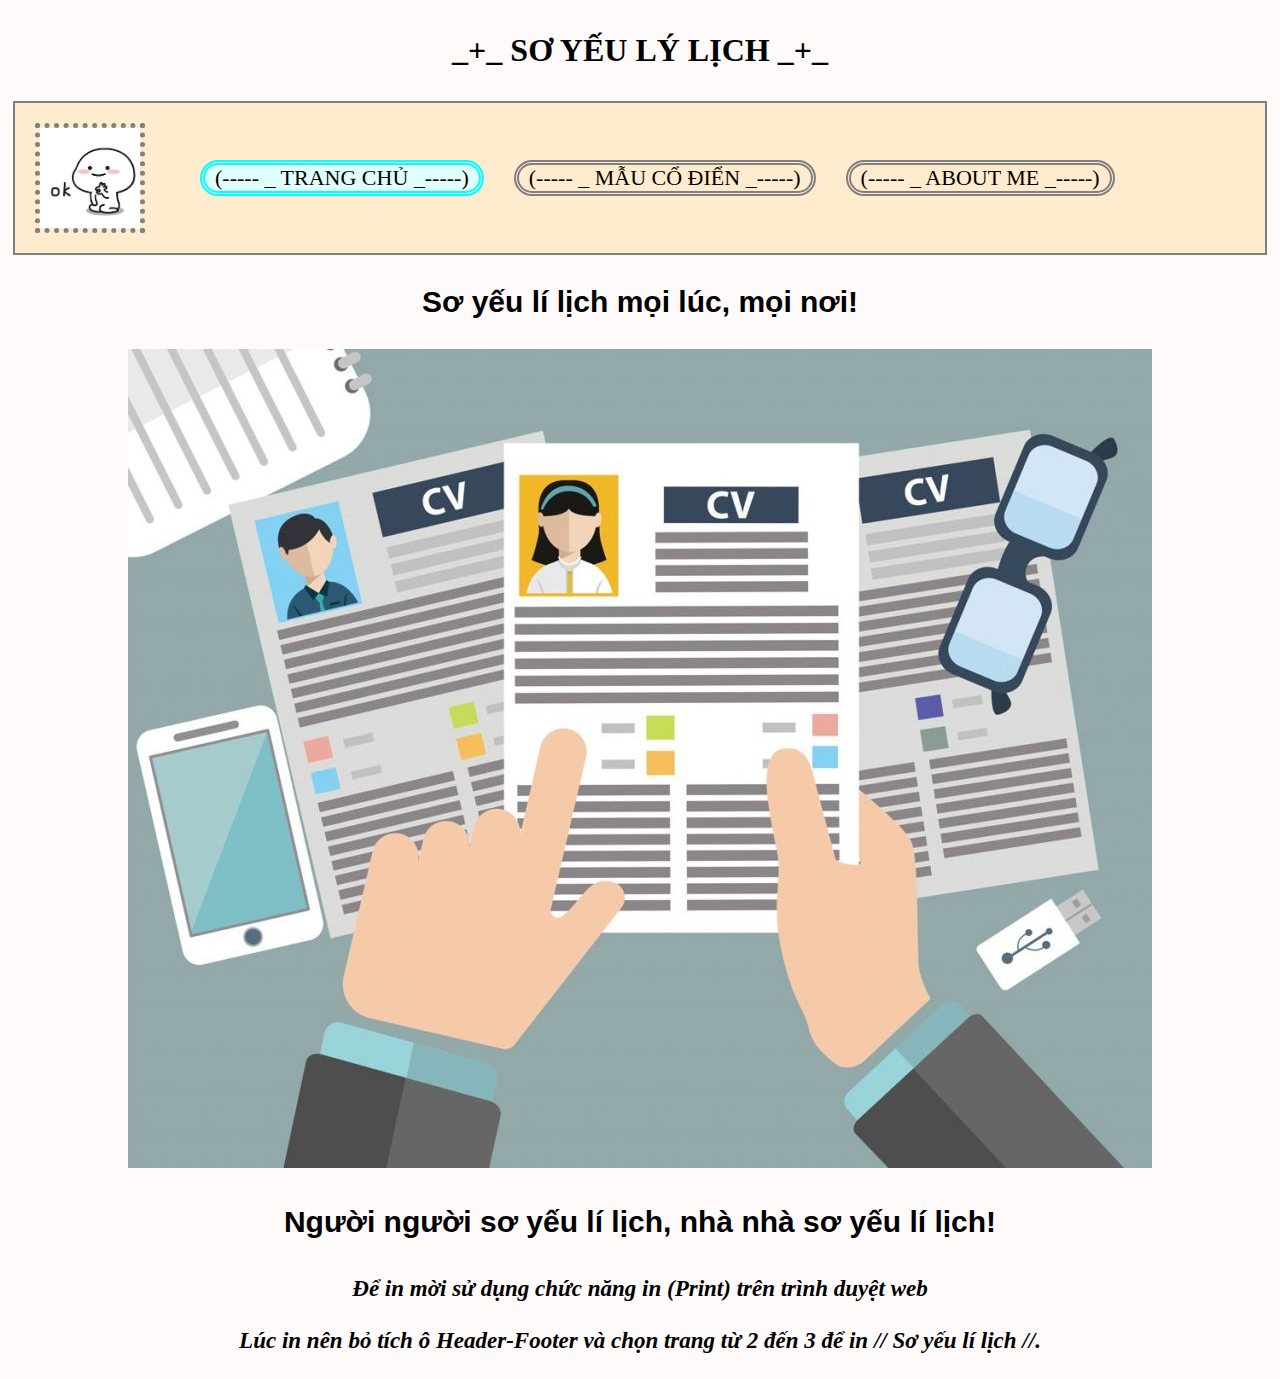
<file: index.html>
<!DOCTYPE html>
<html>
    <head>
        <title>_+_ SƠ YẾU LÝ LỊCH _+_</title>
        <h1>
            <p>_+_ SƠ YẾU LÝ LỊCH _+_</p>
        </h1>
        <link rel="stylesheet" href="mystyle.css">
        <meta name="viewport" content="width=device-width, initial-scale=1.0">
    </head>
    <body>
        <header>
            <div class="menu">
              <a class="logo"><img src="items/logo.jpg"></a>
                <ul class="menu_bar">
                  <li class="menu_main_item"><a href="#">(----- _ TRANG CHỦ _-----)</a></li>
                  <li class="menu_item"><a href="old_form.html">(----- _ MẪU CỔ ĐIỂN _-----)</a></li>
                  <li class="menu_item"><a href="about_me.html">(----- _ ABOUT ME _-----)</a></li>
                  </li>
                </ul>
            </div>
          </header>
        <h2>
            <p>Sơ yếu lí lịch mọi lúc, mọi nơi!</p>
            <a class="img1"><img src="items/img1.jpg" alt="ảnh thôi mà"></a>
            <p>Người người sơ yếu lí lịch, nhà nhà sơ yếu lí lịch!</p>
            <p class="text5"><br><br>
                Để in mời sử dụng chức năng in (Print) trên trình duyệt web<br><br>
                Lúc in nên bỏ tích ô Header-Footer và chọn trang từ 2 đến 3 để in // Sơ yếu lí lịch //.
            </p>
        </h2>  
    </body>


</html>
</file>
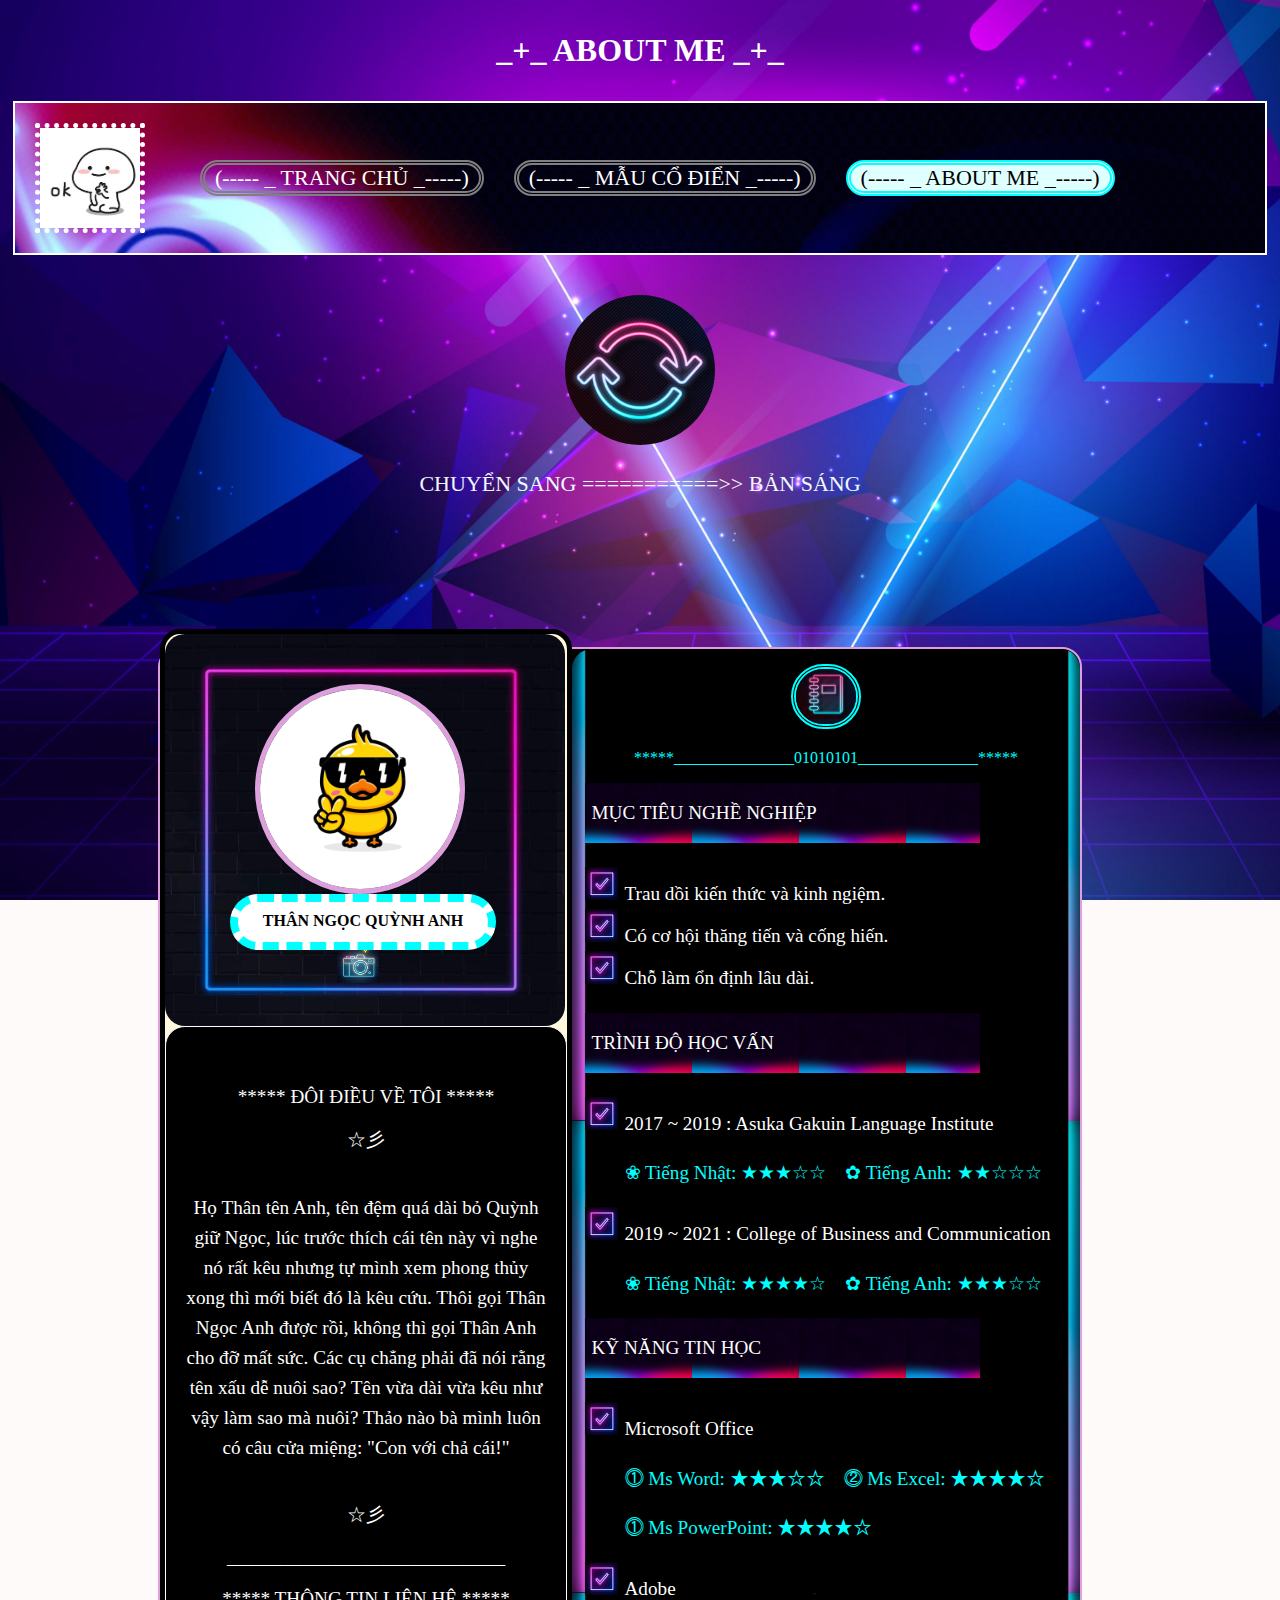
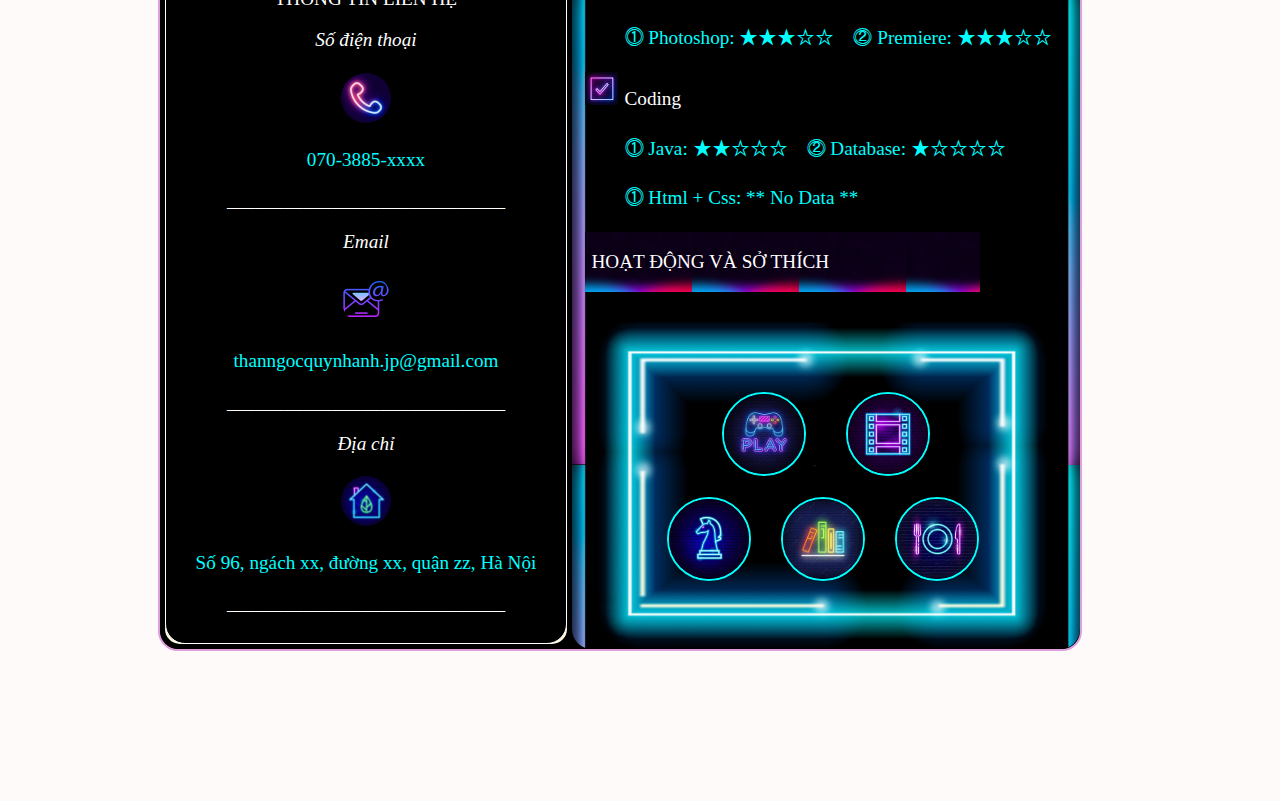
<file: about_me.html>
<!DOCTYPE html>
<meta charset="UTF-8">
<html>

<head>
    <title>+_ ABOUT ME _+_</title>
    <h1>
        <p style="color: white;">_+_ ABOUT ME _+_</p>
    </h1>
    <link rel="stylesheet" href="mystyle.css">
    <meta name="viewport" content="width=device-width, initial-scale=1.0">
</head>

<body style="background-image:url(items/relax2.jpg); background-size:cover; background-attachment: fixed;">
    <header style="background-image:url(items/menu2.jpg); background-size:cover; border: 2px solid white;">
        <div class="menu">
            <a style="border: 5px dotted white;" class="logo"><img src="items/logo.jpg"></a>
            <ul class="menu_bar">
                <li class="menu_item"><a style="color: white;" href="index.html">(----- _ TRANG CHỦ _-----)</a></li>
                <li class="menu_item"><a style="color: white;" href="old_form.html">(----- _ MẪU CỔ ĐIỂN _-----)</a></li>
                <li class="menu_main_item"><a href="#">(----- _ ABOUT ME _-----)</a></li>
                </li>
            </ul>
        </div>
    </header>
    <a style="text-align:center; display:block;" href="about_me_reverse.html">
        <img class="reverse" src="items/reverse.jpg" width="150px" height="px" alt="">
        <p style="margin-top: -10px; margin-bottom: 50px; color:aliceblue">CHUYỂN SANG ===========>> BẢN SÁNG</p>
    </a>
    <div class="all-form">
        <div class="c1">
            <div class="avatar-name">
                <img class="avatar" src="items/avatar2.jpg" alt="">
                <div class="name">
                    <p style="margin: 10px 10px 0px 10px; text-align: center; font-weight: bolder; font-size: medium;">
                        THÂN NGỌC QUỲNH ANH
                    </p>
                </div>
            </div>
            <div class="contact">
                <p>***** ĐÔI ĐIỀU VỀ TÔI *****</p>
                <p>☆彡</p>
                <p style="line-height: 30px; padding: 20px;">Họ Thân tên Anh, tên đệm quá dài bỏ Quỳnh giữ Ngọc, lúc
                    trước thích cái tên này vì nghe nó rất kêu nhưng tự mình xem phong thủy xong thì mới biết đó là kêu
                    cứu. Thôi gọi Thân Ngọc Anh được rồi, không thì gọi Thân Anh cho đỡ mất sức. Các cụ chẳng phải đã
                    nói rằng tên xấu dễ nuôi sao? Tên vừa dài vừa kêu như vậy làm sao mà nuôi? Thảo nào bà mình luôn có
                    câu cửa miệng: "Con với chả cái!"</p>
                <p>☆彡</p>
                <p>_____________________________</p>
                <p>***** THÔNG TIN LIÊN HỆ *****</p>
                <p style="font-style:italic;">Số điện thoại</p>
                <div><img style="border: 2px solid black; border-radius: 300px; text-align: center;"
                        src="items/phone2.jpg" width="50px" height="50px" alt="">
                    <p style="color: aqua;">070-3885-xxxx</p>
                    <p>_____________________________</p>
                </div>
                <p style="font-style:italic;">Email</p>
                <div><img style="border: 2px solid black; border-radius: 300px; text-align: center;"
                        src="items/email2.png" width="50px" height="50px" alt="">
                    <p style="color: aqua;">thanngocquynhanh.jp@gmail.com</p>
                    <p>_____________________________</p>
                </div>
                <p style="font-style:italic;">Địa chỉ</p>
                <div><img style="border: 2px solid black; border-radius: 300px; text-align: center;"
                        src="items/home2.jpg" width="50px" height="50px" alt="">
                    <p style="color: aqua;">Số 96, ngách xx, đường xx, quận zz, Hà Nội</p>
                    <p>_____________________________</p>
                </div>
            </div>
        </div>
        <div class="c2">
            <div style="text-align: center;"><img
                    style="border: 5px double aqua; border-radius: 300px; margin-top: 15px;" src="items/infor-avar2.jpg"
                    width="60px" height="60px" alt="">
                <p style="color:cyan;">*****_______________01010101_______________*****</p>
            </div>
            <div class="infor-text">
                <p>MỤC TIÊU NGHỀ NGHIỆP</p>
            </div>
            <div>
                <ul class="check">
                    <li>Trau dồi kiến thức và kinh ngiệm.</li>
                    <li>Có cơ hội thăng tiến và cống hiến.</li>
                    <li>Chỗ làm ổn định lâu dài.</li>
                </ul>
            </div>
            <div class="infor-text">
                <p>TRÌNH ĐỘ HỌC VẤN</p>
            </div>
            <div>
                <ul class="check">
                    <li>
                        2017 ~ 2019 : Asuka Gakuin Language Institute<br>
                        <p style="color: aqua;">❀ Tiếng Nhật: ★★★☆☆　✿ Tiếng Anh: ★★☆☆☆<br></p>
                    </li>
                    <li>
                        2019 ~ 2021 : College of Business and Communication<br>
                        <p style="color: aqua;">❀ Tiếng Nhật: ★★★★☆　✿ Tiếng Anh: ★★★☆☆<br></p>
                    </li>
                </ul>
            </div>
            <div class="infor-text">
                <p>KỸ NĂNG TIN HỌC</p>
            </div>
            <div>
                <ul class="check">
                    <li>Microsoft Office
                        <br>
                        <p style="color: aqua;">⓵ Ms Word: ★★★☆☆　⓶ Ms Excel: ★★★★☆<br></p>
                    </li>
                    <p style="color: aqua;">⓵ Ms PowerPoint: ★★★★☆</p>
                    </li>
                    <li>Adobe
                        <br>
                        <p style="color: aqua;">⓵ Photoshop: ★★★☆☆　⓶ Premiere: ★★★☆☆<br></p>
                    </li>
                    <li>Coding
                        <br>
                        <p style="color: aqua;">⓵ Java: ★★☆☆☆　⓶ Database: ★☆☆☆☆<br></p>
                        <p style="color: aqua;">⓵ Html + Css: ** No Data **</p>
                    </li>
                </ul>
            </div>
            <div class="infor-text">
                <p>HOẠT ĐỘNG VÀ SỞ THÍCH</p>
            </div>
            <div class="character">
                <div class="char">
                    <div><img
                            style="margin-left: 150px; margin-top: 100px; border: 2px solid aqua;border-radius: 300px;"
                            src="items/game2.jpg" width="80px" height="80px" alt=""></div>
                    <div><img style="margin-left: 40px; margin-top: 100px; border: 2px solid aqua;border-radius: 300px;"
                            src="items/movie2.jpg" width="80px" height="80px" alt=""></div>
                    <div><img style="margin-left: 95px; margin-top: 10px; border: 2px solid aqua;border-radius: 300px;"
                            src="items/chess2.jpg" width="80px" height="80px" alt=""></div>
                    <div><img style="margin-left: 30px; margin-top: 10px; border: 2px solid aqua;border-radius: 300px;"
                            src="items/book2.jpg" width="80px" height="80px" alt=""></div>
                    <div><img style="margin-left: 30px; margin-top: 10px; border: 2px solid aqua;border-radius: 300px;"
                            src="items/eat2.jpg" width="80px" height="80px" alt=""></div>
                </div>
            </div>
        </div>
    </div>
</body>


</html>
</file>
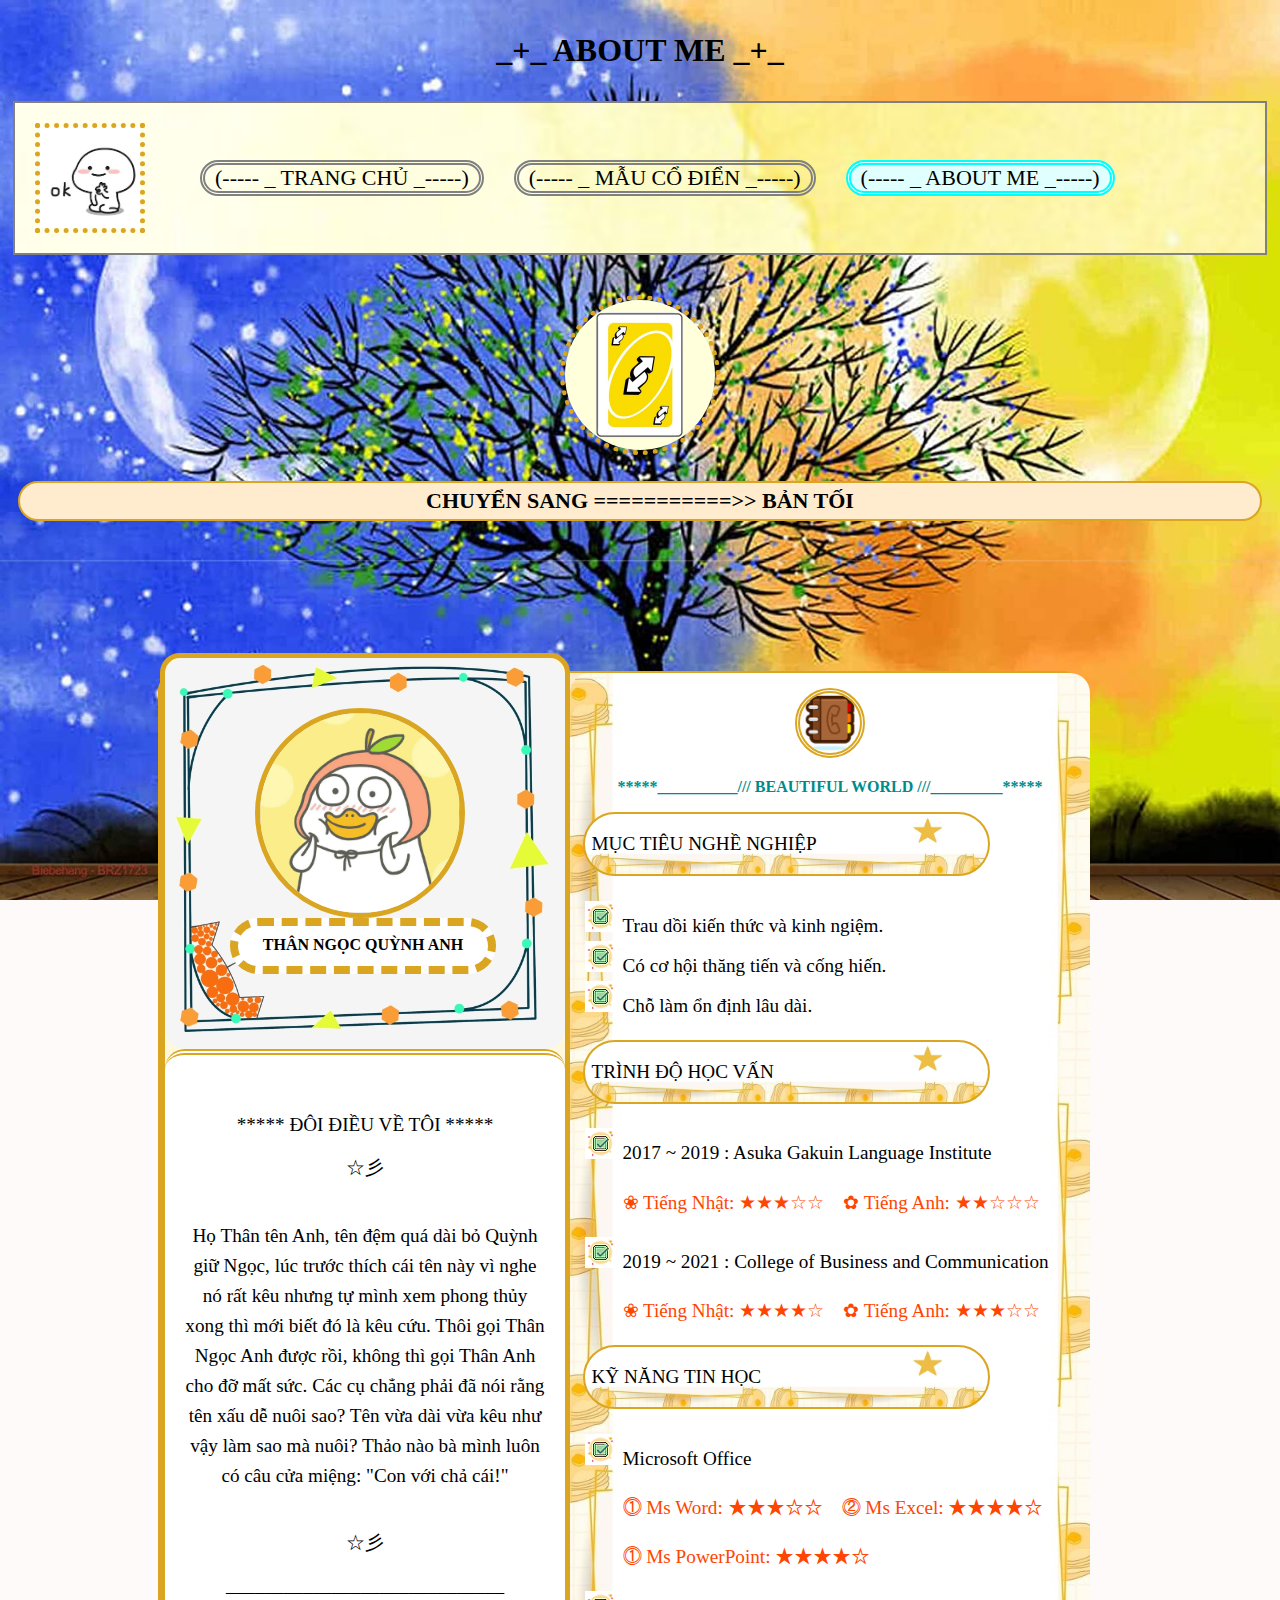
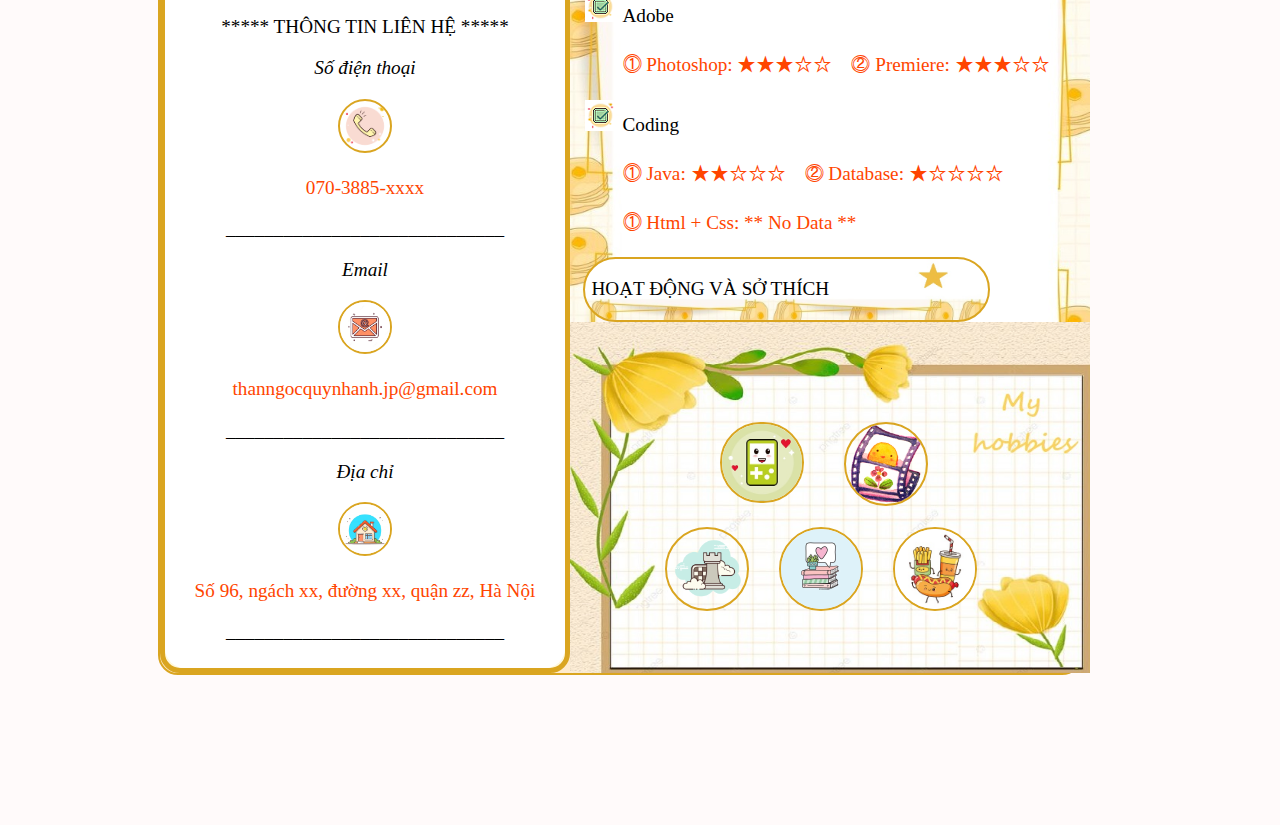
<file: about_me_reverse.html>
<!DOCTYPE html>
<meta charset="UTF-8">
<html>

<head>
    <title>+_ ABOUT ME _+_</title>
    <h1 class="o">
        <p style="color: black;">_+_ ABOUT ME _+_</p>
    </h1>
    <link rel="stylesheet" href="mystyle.css">
    <meta name="viewport" content="width=device-width, initial-scale=1.0">
</head>

<body style="background-image:url(items/relax.jpg); background-size:cover; background-attachment:fixed;">
    <header style="background-image:url(items/menu.jpg); background-size:cover; border: 2px solid gray;">
        <div class="menu">
            <a style="border: 5px dotted goldenrod;" class="logo"><img src="items/logo.jpg"></a>
            <ul class="menu_bar">
                <li class="menu_item2"><a style="color: black;" href="index.html">(----- _ TRANG CHỦ _-----)</a></li>
                <li class="menu_item2"><a style="color: black;" href="old_form.html">(----- _ MẪU CỔ ĐIỂN _-----)</a>
                </li>
                <li class="menu_main_item"><a href="#">(----- _ ABOUT ME _-----)</a></li>
                </li>
            </ul>
        </div>
    </header>
    <a style="text-align:center; display:block;" href="about_me.html">
        <img class="reverse2" src="items/reverse3.jpg" width="150px" height="150px" alt="">
        <p style="margin-top: -10px; margin-bottom: 50px; padding: 5px; border: 2px solid goldenrod; 
        background-color:blanchedalmond; color:black; border-radius: 40px; font-weight: bolder;">
        CHUYỂN SANG ===========>> BẢN TỐI</p>
    </a>
    <div class="all-form2">
        <div class="c1-2">
            <div class="avatar-name2">
                <img class="avatar2" src="items/avatar.jpg" alt="">
                <div class="name2">
                    <p style="margin: 10px 10px 0px 10px; text-align: center; font-weight: bolder; font-size: medium;">
                        THÂN NGỌC QUỲNH ANH
                    </p>
                </div>
            </div>
            <div class="contact2">
                <p>***** ĐÔI ĐIỀU VỀ TÔI *****</p>
                <p>☆彡</p>
                <p style="line-height: 30px; padding: 20px;">Họ Thân tên Anh, tên đệm quá dài bỏ Quỳnh giữ Ngọc, lúc
                    trước thích cái tên này vì nghe nó rất kêu nhưng tự mình xem phong thủy xong thì mới biết đó là kêu
                    cứu. Thôi gọi Thân Ngọc Anh được rồi, không thì gọi Thân Anh cho đỡ mất sức. Các cụ chẳng phải đã
                    nói rằng tên xấu dễ nuôi sao? Tên vừa dài vừa kêu như vậy làm sao mà nuôi? Thảo nào bà mình luôn có
                    câu cửa miệng: "Con với chả cái!"</p>
                <p>☆彡</p>
                <p>_____________________________</p>
                <p>***** THÔNG TIN LIÊN HỆ *****</p>
                <p style="font-style:italic;">Số điện thoại</p>
                <div><img style="border: 2px solid goldenrod; border-radius: 300px; text-align: center;"
                        src="items/phone.png" width="50px" height="50px" alt="">
                    <p style="color: orangered;">070-3885-xxxx</p>
                    <p>_____________________________</p>
                </div>
                <p style="font-style:italic;">Email</p>
                <div><img style="border: 2px solid goldenrod; border-radius: 300px; text-align: center;"
                        src="items/email.jpg" width="50px" height="50px" alt="">
                    <p style="color: orangered;">thanngocquynhanh.jp@gmail.com</p>
                    <p>_____________________________</p>
                </div>
                <p style="font-style:italic;">Địa chỉ</p>
                <div><img style="border: 2px solid goldenrod; border-radius: 300px; text-align: center;"
                        src="items/home.png" width="50px" height="50px" alt="">
                    <p style="color: orangered;">Số 96, ngách xx, đường xx, quận zz, Hà Nội</p>
                    <p>_____________________________</p>
                </div>
            </div>
        </div>
        <div class="c2-2">
            <div style="text-align: center;"><img
                    style="border: 5px double goldenrod; border-radius: 300px; margin-top: 15px;"
                    src="items/infor-avar.jpg" width="60px" height="60px" alt="">
                <p style="color:darkcyan; font-weight: bolder;">*****__________/// BEAUTIFUL WORLD ///_________*****
                </p>
            </div>
            <div class="infor-text2">
                <p>MỤC TIÊU NGHỀ NGHIỆP</p>
            </div>
            <div>
                <ul class="check2">
                    <li>Trau dồi kiến thức và kinh ngiệm.</li>
                    <li>Có cơ hội thăng tiến và cống hiến.</li>
                    <li>Chỗ làm ổn định lâu dài.</li>
                </ul>
            </div>
            <div class="infor-text2">
                <p>TRÌNH ĐỘ HỌC VẤN</p>
            </div>
            <div>
                <ul class="check2">
                    <li>
                        2017 ~ 2019 : Asuka Gakuin Language Institute<br>
                        <p style="color: orangered;">❀ Tiếng Nhật: ★★★☆☆　✿ Tiếng Anh: ★★☆☆☆<br></p>
                    </li>
                    <li>
                        2019 ~ 2021 : College of Business and Communication<br>
                        <p style="color: orangered;">❀ Tiếng Nhật: ★★★★☆　✿ Tiếng Anh: ★★★☆☆<br></p>
                    </li>
                </ul>
            </div>
            <div class="infor-text2">
                <p>KỸ NĂNG TIN HỌC</p>
            </div>
            <div>
                <ul class="check2">
                    <li>Microsoft Office
                        <br>
                        <p style="color: orangered;">⓵ Ms Word: ★★★☆☆　⓶ Ms Excel: ★★★★☆<br></p>
                    </li>
                    <p style="color: orangered;">⓵ Ms PowerPoint: ★★★★☆</p>
                    </li>
                    <li>Adobe
                        <br>
                        <p style="color: orangered;">⓵ Photoshop: ★★★☆☆　⓶ Premiere: ★★★☆☆<br></p>
                    </li>
                    <li>Coding
                        <br>
                        <p style="color: orangered;">⓵ Java: ★★☆☆☆　⓶ Database: ★☆☆☆☆<br></p>
                        <p style="color: orangered;">⓵ Html + Css: ** No Data **</p>
                    </li>
                </ul>
            </div>
            <div class="infor-text2">
                <p>HOẠT ĐỘNG VÀ SỞ THÍCH</p>
            </div>
            <div class="character2">
                <div class="char">
                    <div><img
                            style="margin-left: 150px; margin-top: 100px; border: 2px solid goldenrod;border-radius: 300px;"
                            src="items/game.jpg" width="80px" height="80px" alt=""></div>
                    <div><img style="margin-left: 40px; margin-top: 100px; border: 2px solid goldenrod;border-radius: 300px;"
                            src="items/movie.png" width="80px" height="80px" alt=""></div>
                    <div><img style="margin-left: 95px; margin-top: 10px; border: 2px solid goldenrod;border-radius: 300px;"
                            src="items/chess.png" width="80px" height="80px" alt=""></div>
                    <div><img style="margin-left: 30px; margin-top: 10px; border: 2px solid goldenrod;border-radius: 300px;"
                            src="items/book.jpg" width="80px" height="80px" alt=""></div>
                    <div><img style="margin-left: 30px; margin-top: 10px; border: 2px solid goldenrod;border-radius: 300px;"
                            src="items/food.jpg" width="80px" height="80px" alt=""></div>
                </div>
            </div>
        </div>
    </div>
</body>


</html>
</file>
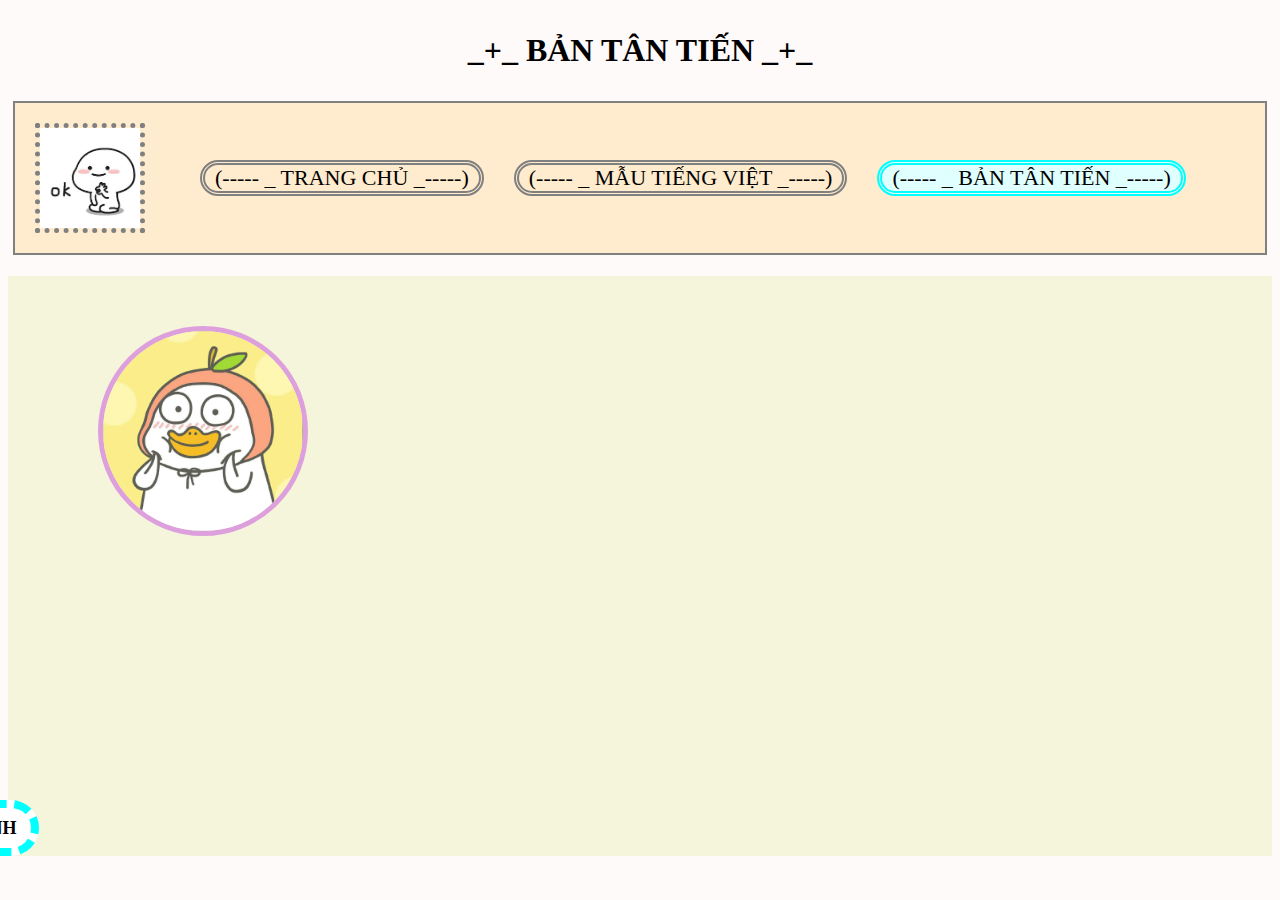
<file: modern_form.html>
<!DOCTYPE html>
<html>

<head>
    <title>_+_ BẢN TÂN TIẾN _+_</title>
    <h1>
        <p>_+_ BẢN TÂN TIẾN _+_</p>
    </h1>
    <link rel="stylesheet" href="mystyle.css">
    <meta name="viewport" content="width=device-width, initial-scale=1.0">
</head>

<body>
    <header>
        <div class="menu">
            <a class="logo"><img src="items/logo.jpg"></a>
            <ul class="menu_bar">
                <li class="menu_item"><a href="index.html">(----- _ TRANG CHỦ _-----)</a></li>
                <li class="menu_item"><a href="vietnamese_form.html">(----- _ MẪU TIẾNG VIỆT _-----)</a></li>
                <li class="menu_main_item"><a href="#">(----- _ BẢN TÂN TIẾN _-----)</a></li>
                </li>
            </ul>
        </div>
    </header>
    <h4 style="background-color: beige;">
        <div class="contact_infor">
            <img class="avatar" src="items/avatar.jpg" alt=""> 
            <div class="name"><p style="margin: 10px 0px 0px 10px;">THÂN NGỌC QUỲNH ANH</p></div>
        </div>
    </h4>    
</body>


</html>
</file>
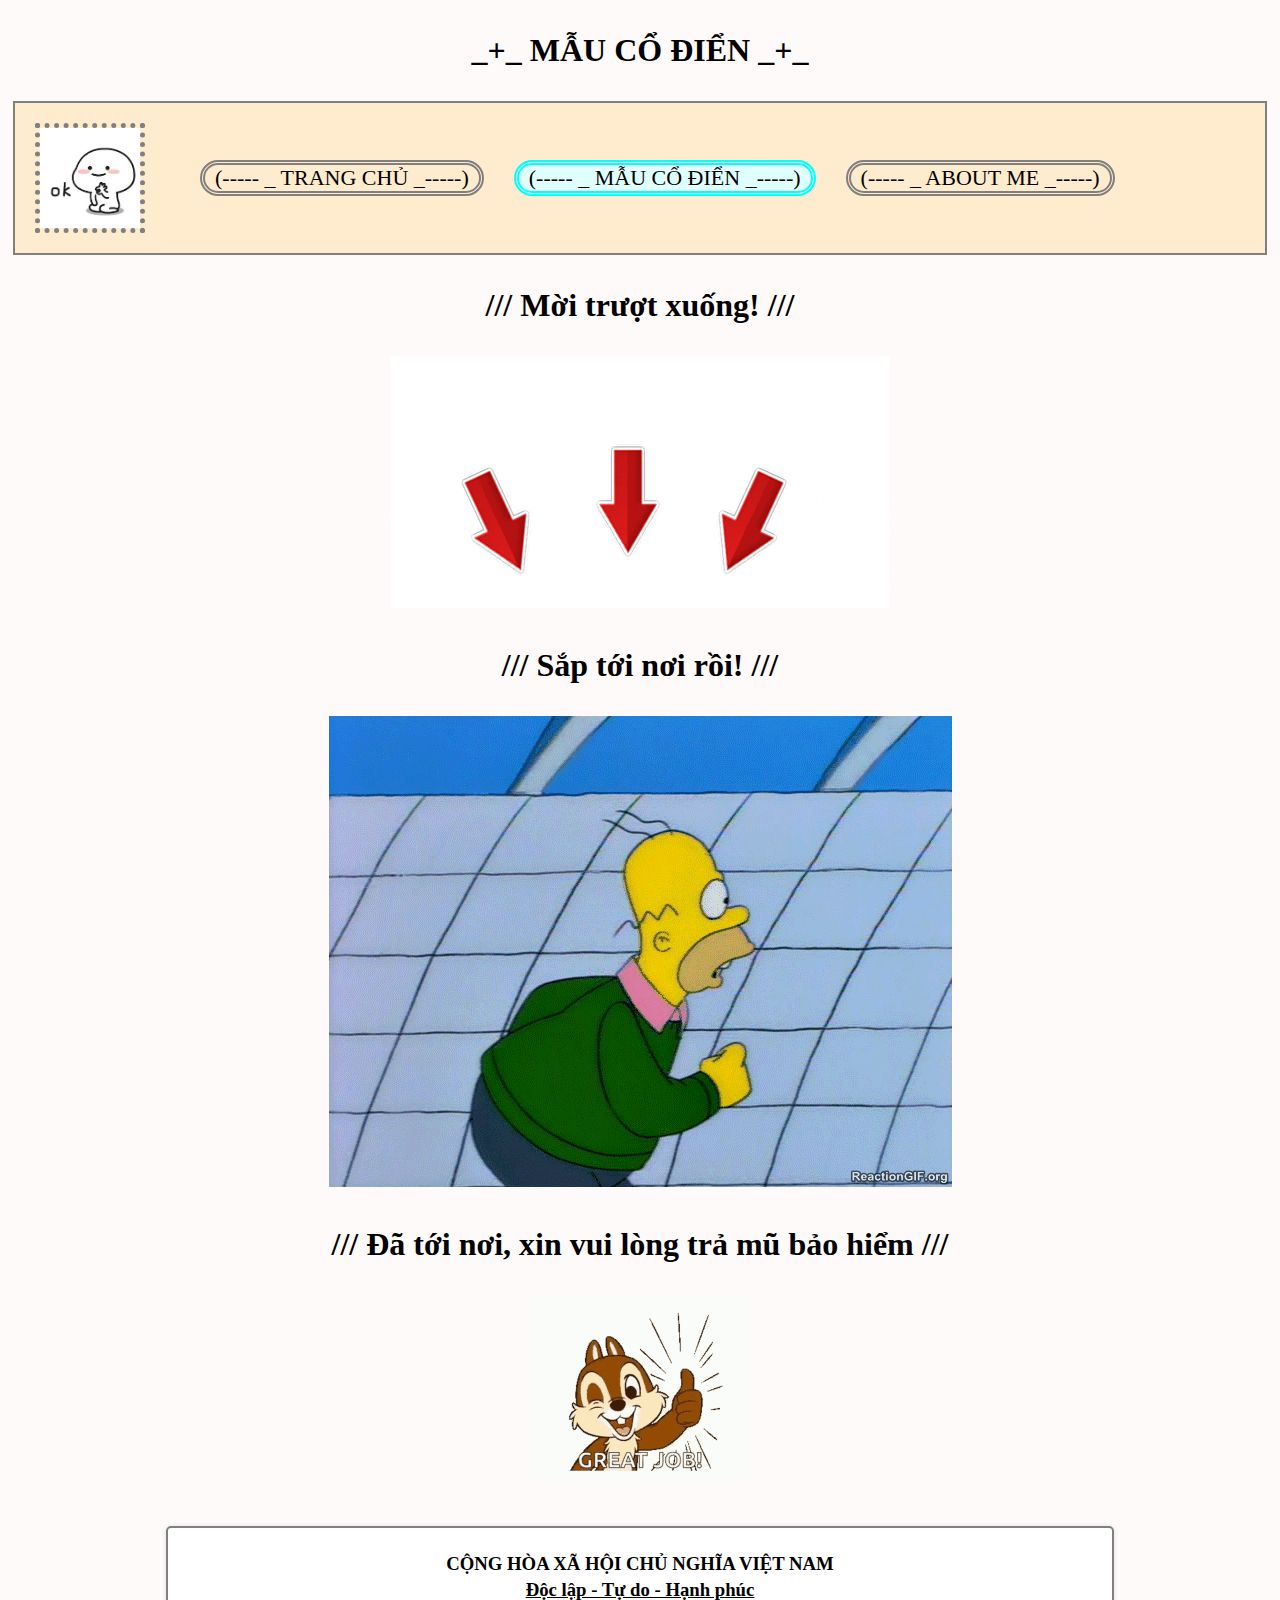
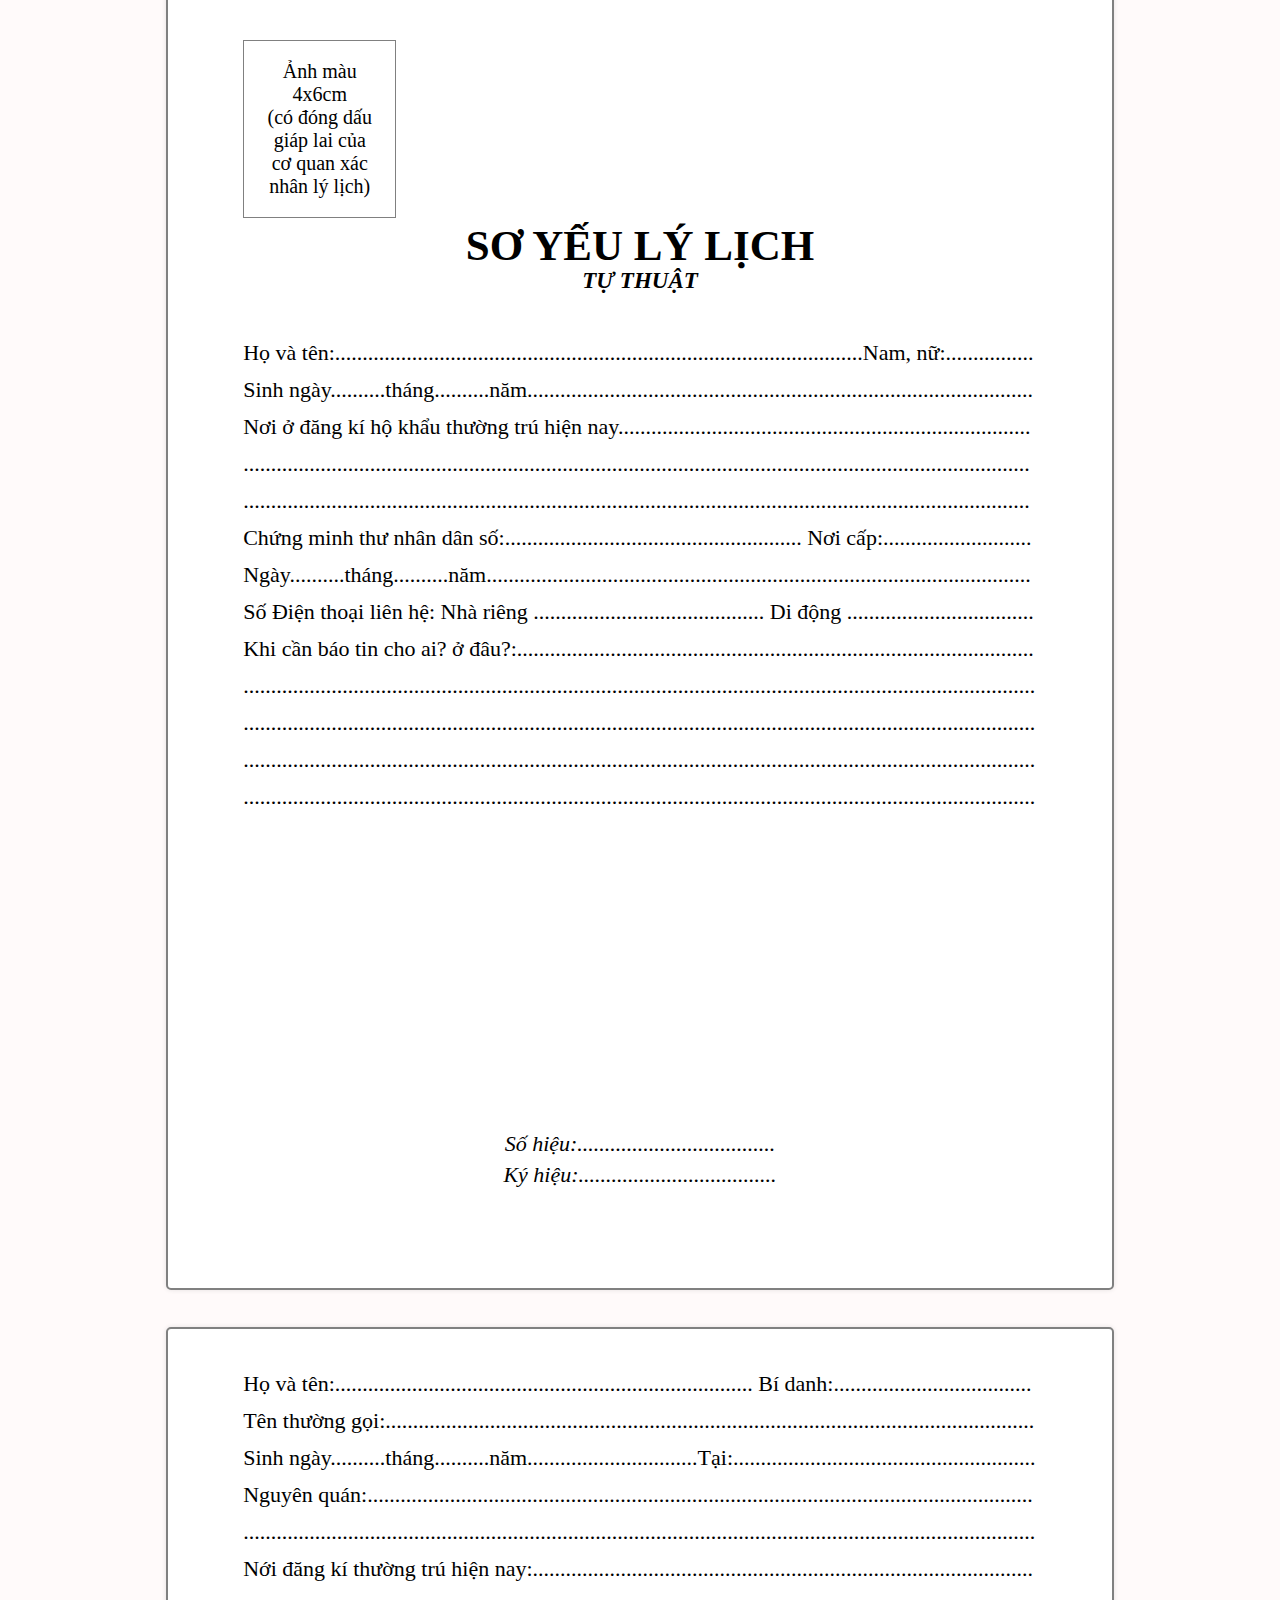
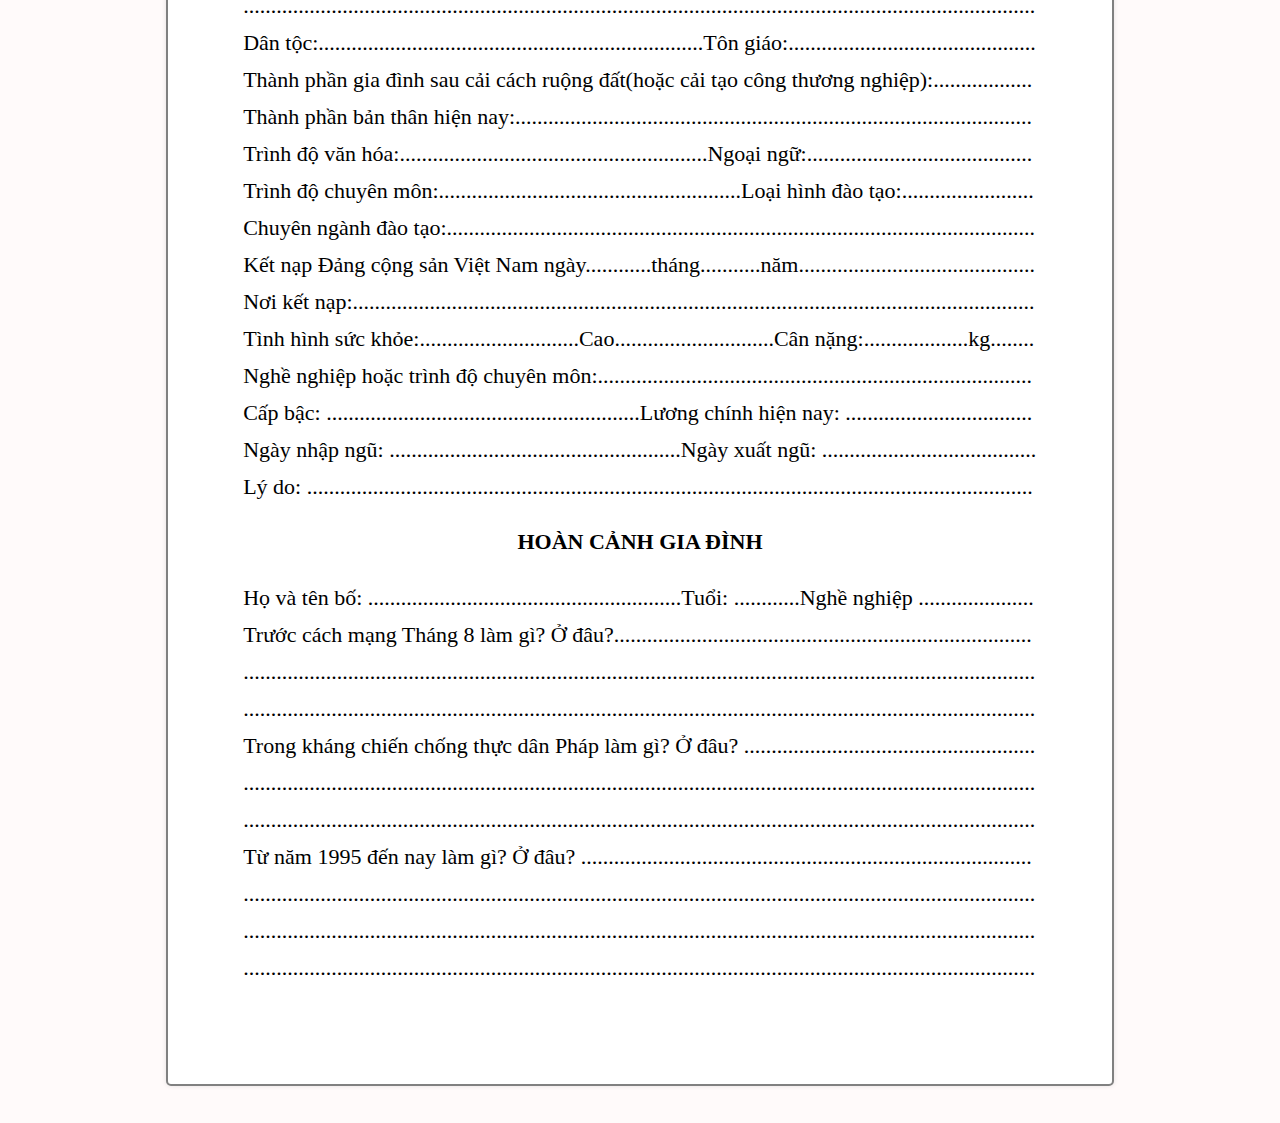
<file: old_form.html>
<!DOCTYPE html>
<html>
    <head>
        <title>_+_ MẪU CỔ ĐIỂN _+_</title>
        <h1>
            <p>_+_ MẪU CỔ ĐIỂN _+_</p>
        </h1>
        <link rel="stylesheet" href="mystyle.css">
        <meta name="viewport" content="width=device-width, initial-scale=1.0">
    </head>
    <body>
        <header>
            <div class="menu">
              <a class="logo"><img src="items/logo.jpg"></a>
                <ul class="menu_bar">
                  <li class="menu_item"><a href="index.html">(----- _ TRANG CHỦ _-----)</a></li>
                  <li class="menu_main_item"><a href="#">(----- _ MẪU CỔ ĐIỂN _-----)</a></li>
                  <li class="menu_item"><a href="about_me.html">(----- _ ABOUT ME _-----)</a></li>
                  </li>
                </ul>
            </div>
        </header>
        <h2>
            <p style="font-family:'Times New Roman', Times, serif; text-align: center; font-size: 32px;">/// Mời trượt xuống! ///</p>
            <a class="img1"><img src="items/arrow.gif" width="auto" height="auto" alt="ảnh thôi mà"></a>
            <p style="font-family:'Times New Roman', Times, serif; text-align: center; font-size: 32px;">/// Sắp tới nơi rồi! ///<br></p>
            <a class="img1"><img src="items/almost there.gif" width="auto" height="auto" alt="ảnh thôi mà"></a>
            <p style="font-family:'Times New Roman', Times, serif; text-align: center; font-size: 32px;">/// Đã tới nơi, xin vui lòng trả mũ bảo hiểm ///<br></p>
            <a class="img1"><img src="items/great-job-well-done.gif" width="auto" height="auto"alt="ảnh thôi mà"></a>
            <h3 class="paper_size">
                <p class="text1">CỘNG HÒA XÃ HỘI CHỦ NGHĨA VIỆT NAM</p>
                <P class="text2">Độc lập - Tự do - Hạnh phúc</P>
                <p class="text3">Ảnh màu 4x6cm <br> (có đóng dấu giáp lai của cơ quan xác nhân lý lịch)</p>
                <p class="text4">SƠ YẾU LÝ LỊCH</p>
                <p class="text5">TỰ THUẬT</p>
                <p class="text6">
                    Họ và tên:................................................................................................Nam, nữ:................<br>
                    Sinh ngày..........tháng..........năm............................................................................................<br>
                    Nơi ở đăng kí hộ khẩu thường trú hiện nay...........................................................................<br>
                    ...............................................................................................................................................<br>
                    ...............................................................................................................................................<br>
                    Chứng minh thư nhân dân số:...................................................... Nơi cấp:...........................<br>
                    Ngày..........tháng..........năm...................................................................................................<br>
                    Số Điện thoại liên hệ: Nhà riêng .......................................... Di động ..................................<br>
                    Khi cần báo tin cho ai? ở đâu?:..............................................................................................<br>
                    ................................................................................................................................................<br>
                    ................................................................................................................................................<br>
                    ................................................................................................................................................<br>
                    ................................................................................................................................................<br>
                </p>
                <p class="text7">
                    <br><br><br>Số hiệu:....................................<br>Ký hiệu:....................................
                </p>

            </h3>

            <h3 class="paper_size">
                <p class="text8">
                    Họ và tên:............................................................................ Bí danh:....................................<br>
                    Tên thường gọi:......................................................................................................................<br>
                    Sinh ngày..........tháng..........năm...............................Tại:.......................................................<br>
                    Nguyên quán:.........................................................................................................................<br>
                    ................................................................................................................................................<br>
                    Nới đăng kí thường trú hiện nay:...........................................................................................<br>
                    ................................................................................................................................................<br>
                    Dân tộc:......................................................................Tôn giáo:.............................................<br>
                    Thành phần gia đình sau cải cách ruộng đất(hoặc cải tạo công thương nghiệp):..................<br>
                    Thành phần bản thân hiện nay:..............................................................................................<br>
                    Trình độ văn hóa:........................................................Ngoại ngữ:.........................................<br>
                    Trình độ chuyên môn:.......................................................Loại hình đào tạo:........................<br>
                    Chuyên ngành đào tạo:...........................................................................................................<br>
                    Kết nạp Đảng cộng sản Việt Nam ngày............tháng...........năm...........................................<br>
                    Nơi kết nạp:............................................................................................................................<br>
                    Tình hình sức khỏe:.............................Cao.............................Cân nặng:...................kg........<br>
                    Nghề nghiệp hoặc trình độ chuyên môn:...............................................................................<br>
                    Cấp bậc: .........................................................Lương chính hiện nay: ..................................<br>
                    Ngày nhập ngũ: .....................................................Ngày xuất ngũ: .......................................<br>
                    Lý do: ....................................................................................................................................<br>   
                <p class="text9">HOÀN CẢNH GIA ĐÌNH</p>   
                <P class="text10">
                    Họ và tên bố: .........................................................Tuổi: ............Nghề nghiệp .....................<br>
                    Trước cách mạng Tháng 8 làm gì? Ở đâu?............................................................................<br>
                    ................................................................................................................................................<br>
                    ................................................................................................................................................<br>
                    Trong kháng chiến chống thực dân Pháp làm gì? Ở đâu? .....................................................<br>
                    ................................................................................................................................................<br>
                    ................................................................................................................................................<br>
                    Từ năm 1995 đến nay làm gì? Ở đâu? ..................................................................................<br>
                    ................................................................................................................................................<br>
                    ................................................................................................................................................<br>
                    ................................................................................................................................................<br>
                </P>
                </p>

            </h3>
        </h2>

    </body>
</html>
</file>
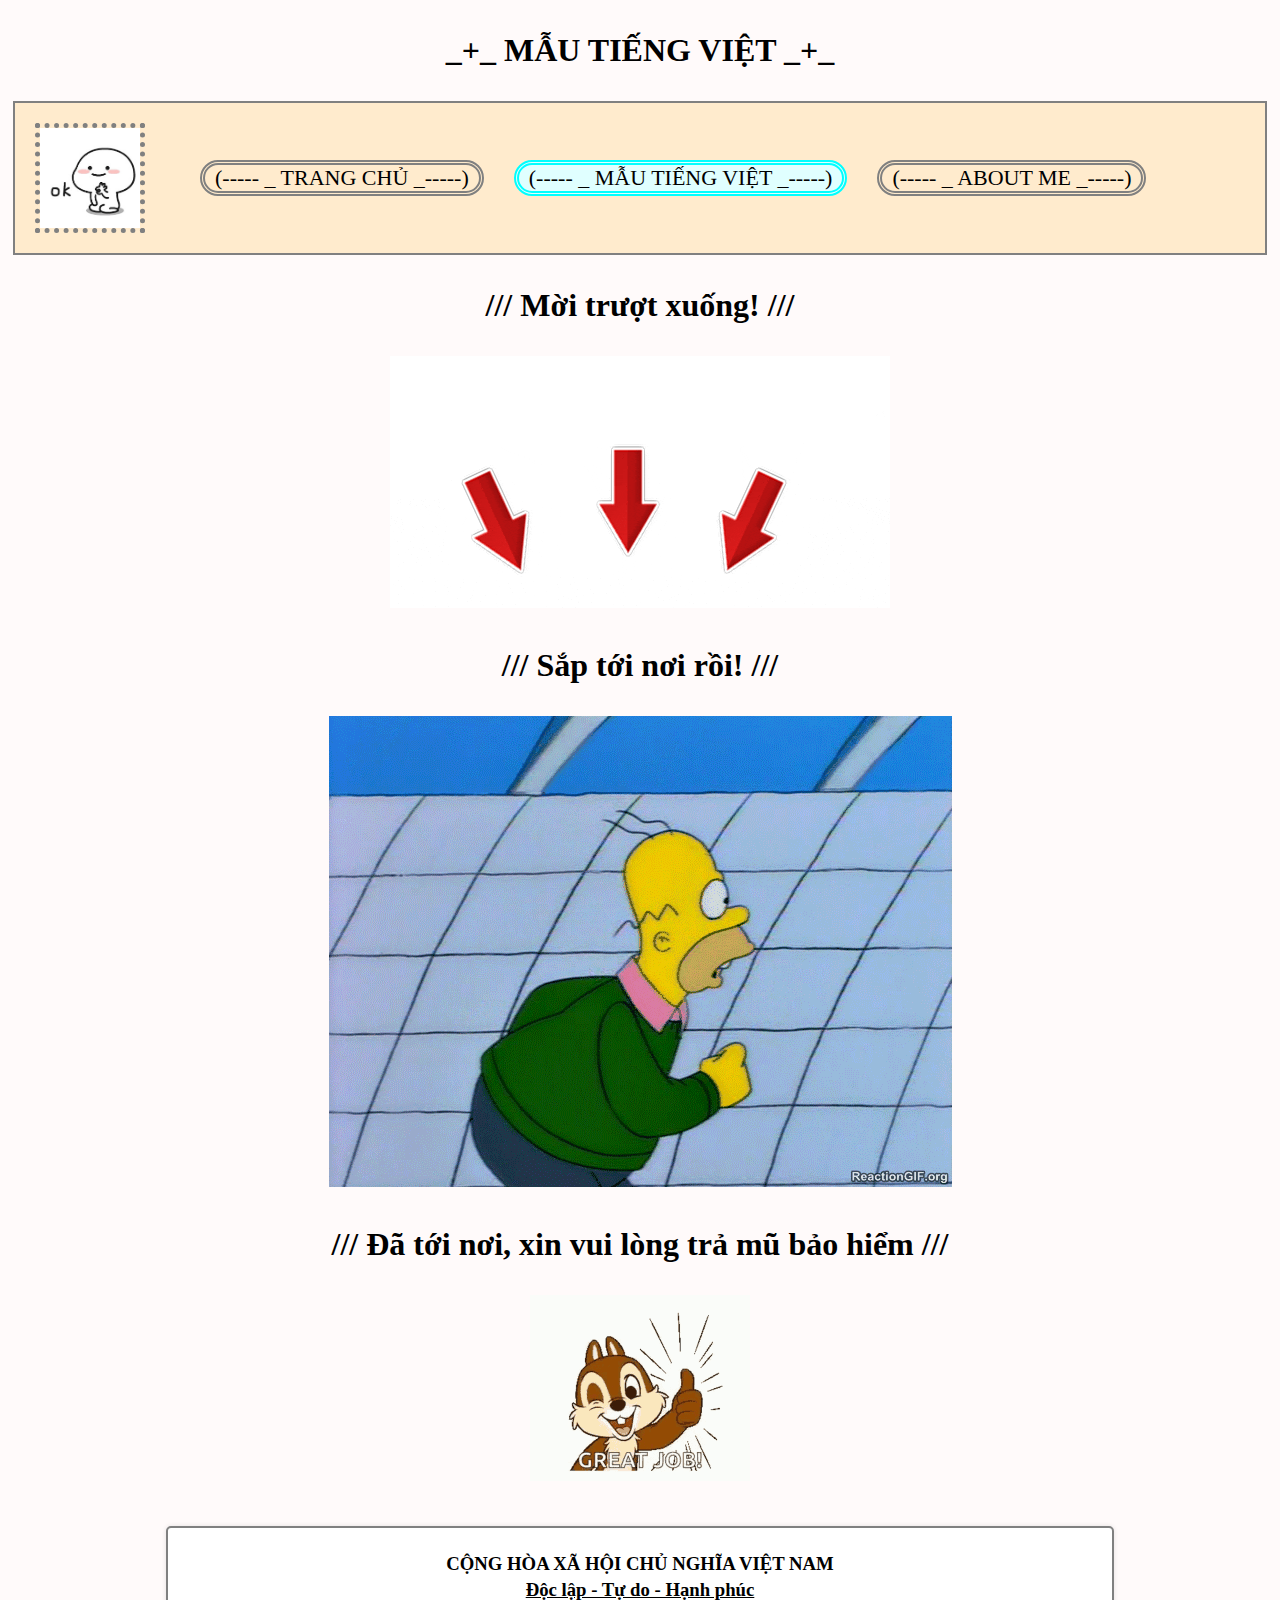
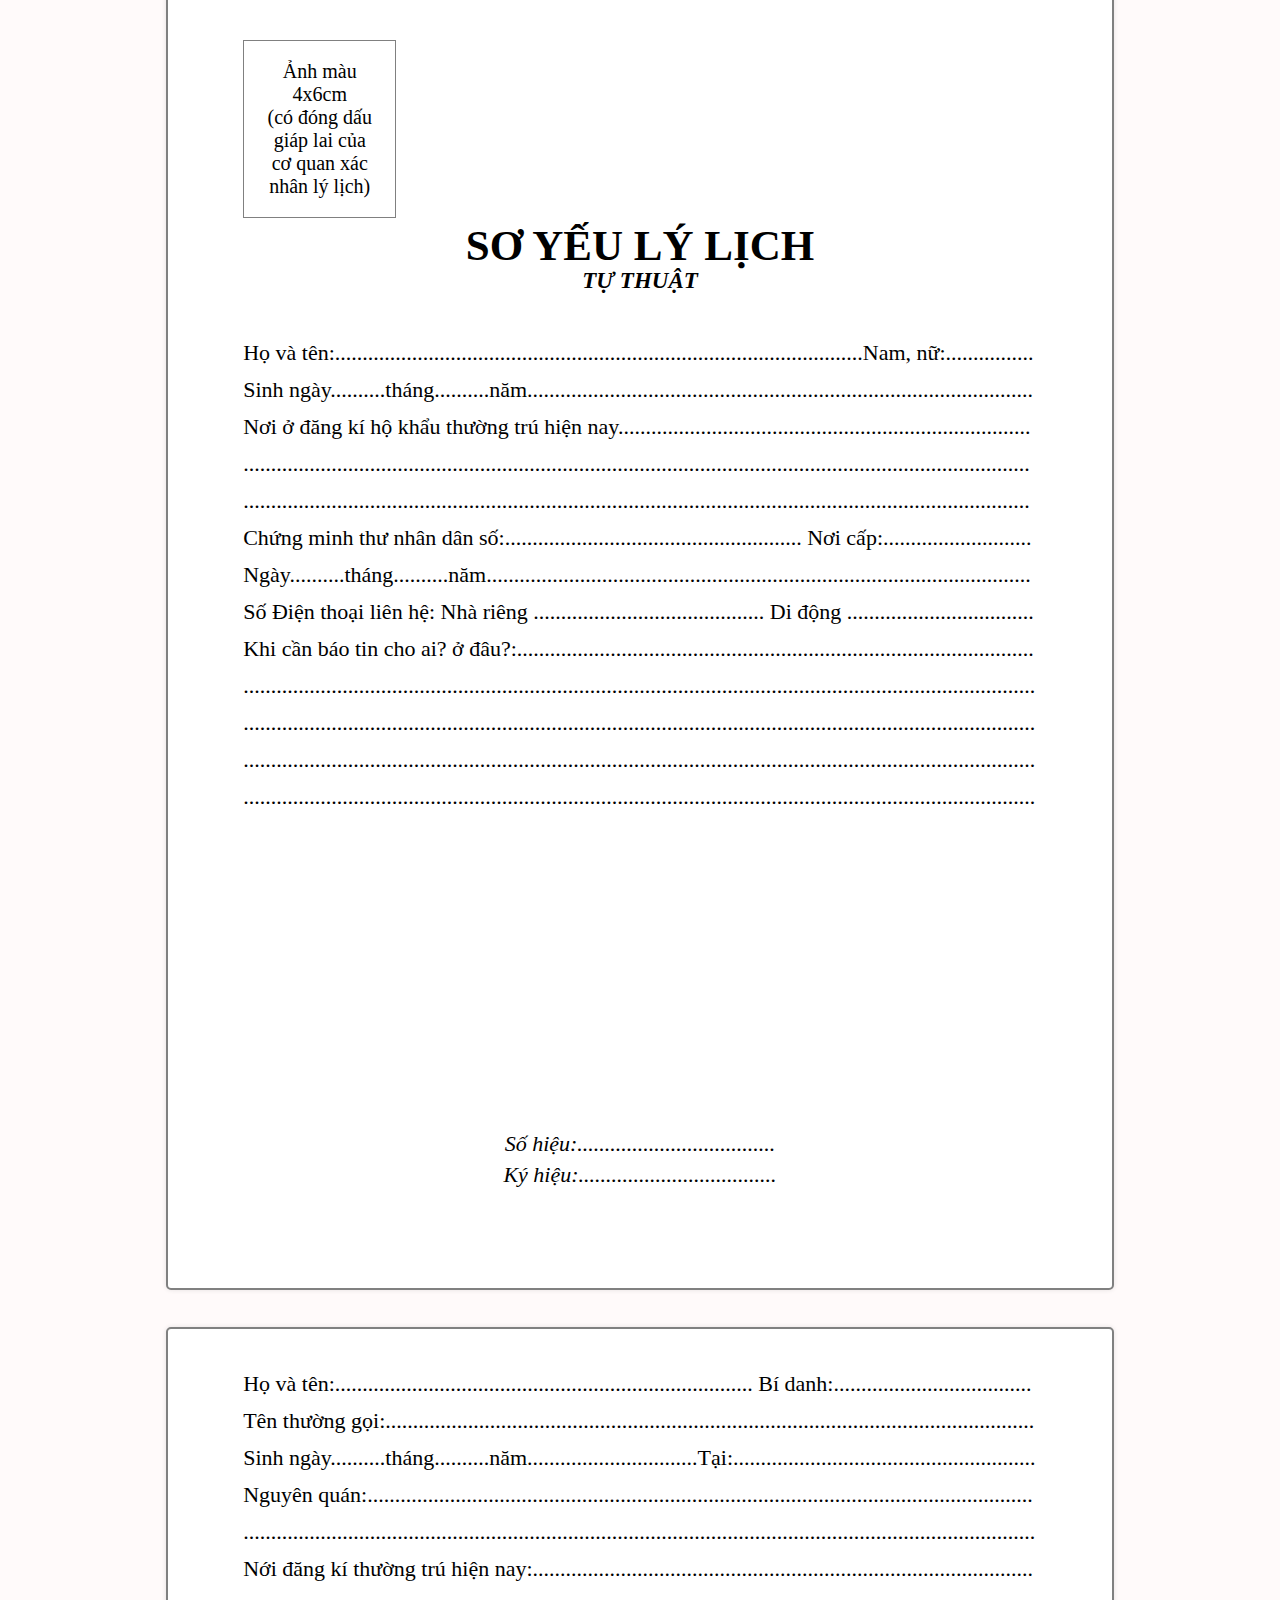
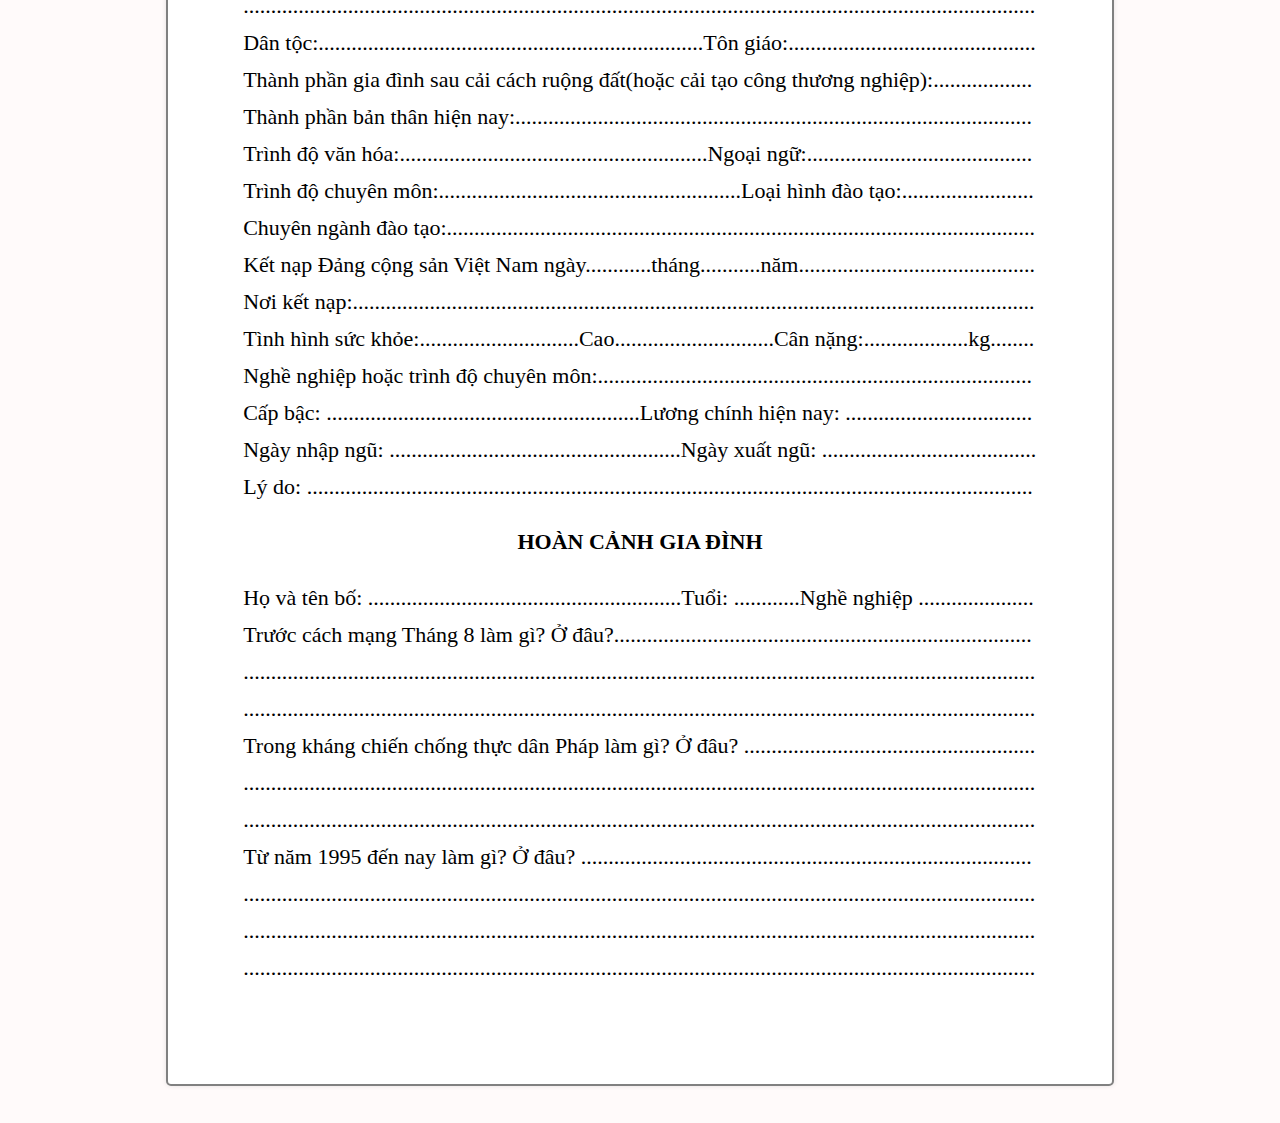
<file: vietnamese_form.html>
<!DOCTYPE html>
<html>
    <head>
        <title>_+_ MẪU TIẾNG VIỆT _+_</title>
        <h1>
            <p>_+_ MẪU TIẾNG VIỆT _+_</p>
        </h1>
        <link rel="stylesheet" href="mystyle.css">
        <meta name="viewport" content="width=device-width, initial-scale=1.0">
    </head>
    <body>
        <header>
            <div class="menu">
              <a class="logo"><img src="items/logo.jpg"></a>
                <ul class="menu_bar">
                  <li class="menu_item"><a href="index.html">(----- _ TRANG CHỦ _-----)</a></li>
                  <li class="menu_main_item"><a href="#">(----- _ MẪU TIẾNG VIỆT _-----)</a></li>
                  <li class="menu_item"><a href="about_me_reverse.html">(----- _ ABOUT ME _-----)</a></li>
                  </li>
                </ul>
            </div>
        </header>
        <h2>
            <p style="font-family:'Times New Roman', Times, serif; text-align: center; font-size: 32px;">/// Mời trượt xuống! ///</p>
            <a class="img1"><img src="items/arrow.gif" width="auto" height="auto" alt="ảnh thôi mà"></a>
            <p style="font-family:'Times New Roman', Times, serif; text-align: center; font-size: 32px;">/// Sắp tới nơi rồi! ///<br></p>
            <a class="img1"><img src="items/almost there.gif" width="auto" height="auto" alt="ảnh thôi mà"></a>
            <p style="font-family:'Times New Roman', Times, serif; text-align: center; font-size: 32px;">/// Đã tới nơi, xin vui lòng trả mũ bảo hiểm ///<br></p>
            <a class="img1"><img src="items/great-job-well-done.gif" width="auto" height="auto"alt="ảnh thôi mà"></a>
            <h3 class="paper_size">
                <p class="text1">CỘNG HÒA XÃ HỘI CHỦ NGHĨA VIỆT NAM</p>
                <P class="text2">Độc lập - Tự do - Hạnh phúc</P>
                <p class="text3">Ảnh màu 4x6cm <br> (có đóng dấu giáp lai của cơ quan xác nhân lý lịch)</p>
                <p class="text4">SƠ YẾU LÝ LỊCH</p>
                <p class="text5">TỰ THUẬT</p>
                <p class="text6">
                    Họ và tên:................................................................................................Nam, nữ:................<br>
                    Sinh ngày..........tháng..........năm............................................................................................<br>
                    Nơi ở đăng kí hộ khẩu thường trú hiện nay...........................................................................<br>
                    ...............................................................................................................................................<br>
                    ...............................................................................................................................................<br>
                    Chứng minh thư nhân dân số:...................................................... Nơi cấp:...........................<br>
                    Ngày..........tháng..........năm...................................................................................................<br>
                    Số Điện thoại liên hệ: Nhà riêng .......................................... Di động ..................................<br>
                    Khi cần báo tin cho ai? ở đâu?:..............................................................................................<br>
                    ................................................................................................................................................<br>
                    ................................................................................................................................................<br>
                    ................................................................................................................................................<br>
                    ................................................................................................................................................<br>
                </p>
                <p class="text7">
                    <br><br><br>Số hiệu:....................................<br>Ký hiệu:....................................
                </p>

            </h3>

            <h3 class="paper_size">
                <p class="text8">
                    Họ và tên:............................................................................ Bí danh:....................................<br>
                    Tên thường gọi:......................................................................................................................<br>
                    Sinh ngày..........tháng..........năm...............................Tại:.......................................................<br>
                    Nguyên quán:.........................................................................................................................<br>
                    ................................................................................................................................................<br>
                    Nới đăng kí thường trú hiện nay:...........................................................................................<br>
                    ................................................................................................................................................<br>
                    Dân tộc:......................................................................Tôn giáo:.............................................<br>
                    Thành phần gia đình sau cải cách ruộng đất(hoặc cải tạo công thương nghiệp):..................<br>
                    Thành phần bản thân hiện nay:..............................................................................................<br>
                    Trình độ văn hóa:........................................................Ngoại ngữ:.........................................<br>
                    Trình độ chuyên môn:.......................................................Loại hình đào tạo:........................<br>
                    Chuyên ngành đào tạo:...........................................................................................................<br>
                    Kết nạp Đảng cộng sản Việt Nam ngày............tháng...........năm...........................................<br>
                    Nơi kết nạp:............................................................................................................................<br>
                    Tình hình sức khỏe:.............................Cao.............................Cân nặng:...................kg........<br>
                    Nghề nghiệp hoặc trình độ chuyên môn:...............................................................................<br>
                    Cấp bậc: .........................................................Lương chính hiện nay: ..................................<br>
                    Ngày nhập ngũ: .....................................................Ngày xuất ngũ: .......................................<br>
                    Lý do: ....................................................................................................................................<br>   
                <p class="text9">HOÀN CẢNH GIA ĐÌNH</p>   
                <P class="text10">
                    Họ và tên bố: .........................................................Tuổi: ............Nghề nghiệp .....................<br>
                    Trước cách mạng Tháng 8 làm gì? Ở đâu?............................................................................<br>
                    ................................................................................................................................................<br>
                    ................................................................................................................................................<br>
                    Trong kháng chiến chống thực dân Pháp làm gì? Ở đâu? .....................................................<br>
                    ................................................................................................................................................<br>
                    ................................................................................................................................................<br>
                    Từ năm 1995 đến nay làm gì? Ở đâu? ..................................................................................<br>
                    ................................................................................................................................................<br>
                    ................................................................................................................................................<br>
                    ................................................................................................................................................<br>
                </P>
                </p>

            </h3>
        </h2>

    </body>
</html>
</file>
<file: mystyle.css>
h1 {
    text-align: center;
}

body {
    background-color: snow;
}

/* Tạo và chỉnh kích cỡ logo */
img {
    text-align: center;
    max-width: 100%;
    height: auto;
}

.logo {
    border: 5px dotted gray;
    display: block;
    width: 100px;
    height: 100px;
    min-width: 100px;
    min-height: 100px;
}


/* Khi đặt giá trị của display thành flex, thì mặc định flex-direction sẽ là theo chiều horizontal, 
nên các children của nó sẽ được xếp lại horizontal. */
header {
    background-color: blanchedalmond;
    border: 2px double gray;
    display: flex;
    align-items: center;
    margin: 0px 5px 0px;
    padding: 10px;
    width: auto;
}

.menu {
    display: flex;
    justify-content: flex-start;
    align-items: center;
}

.menu_bar {
    list-style: none;
    margin: 0px 0px 0px 30px;
    padding: 0px;
    display: flex;
    flex-wrap: wrap;
    overflow: hidden;
}

a {
    margin: 10px;
    font-size: 22px;
    color: black;
    text-decoration: none;
    /*bỏ đường gạch chân*/
}

.menu_main_item {
    text-align: center;
    background-color: lightcyan;
    border: 5px double aqua;
    border-radius: 40px;
    margin-left: 15px;
    margin-right: 15px;
    width: auto;

}

.menu_item {
    text-align: center;
    border: 5px double gray;
    border-radius: 40px;
    margin-left: 15px;
    margin-right: 15px;
    width: auto;

}

.menu_item2 {
    text-align: center;
    border: 5px double gray;
    border-radius: 40px;
    margin-left: 15px;
    margin-right: 15px;
    width: auto;

}

h1:hover {
    box-shadow: 0px 0px 25px 25px aqua;
    transition-duration: 1s;
}

.o:hover {
    background-color: orangered;
    box-shadow: 0px 0px 25px 25px goldenrod;
    transition-duration: 1s;
}

.menu_item:hover {
    border: 5px double aqua;
    box-shadow: 2px 2px 10px 10px gray;
    transition-duration: 1s;
}

.menu_item2:hover {
    border: 5px double goldenrod;
    box-shadow: 2px 2px 10px 10px orangered;
    transition-duration: 1s;
}

.menu_item:hover a {
    margin: 5px;
    border: 5px double aqua;
    border-radius: 40px;
    background-color: black;
    color: white;

}

.menu_item2:hover a {
    margin: 5px;
    border: 5px double goldenrod;
    border-radius: 40px;
    background-color: lightgoldenrodyellow;

}

h2 {
    font-size: 30px;
    font-family: Verdana, Geneva, Tahoma, sans-serif;
    text-align: center;
}


.paper_size {
    width: 21cm;
    min-height: 29.7cm;
    padding: 2cm;
    margin: 1cm auto;
    border: 2px gray solid;
    border-radius: 5px;
    background: white;
    box-shadow: 0 0 5px rgba(0, 0, 0, 0.1);
}

.text1 {
    margin-top: -50px;
    text-align: center;
}

.text2 {
    text-align: center;
    margin-top: -15px;
    text-decoration-line: underline;
}

.text3 {
    position: absolute;
    max-width: 3cm;
    max-height: 4cm;
    padding: 0.5cm;
    border: 1.5px gray solid;
    text-align: center;
    font-size: 20px;
    font-weight: lighter;

}

.text4 {
    text-align: center;
    font-size: 43px;
    font-family: 'Times New Roman', Times, serif;
    margin-top: 220px;
}

.text5 {
    text-align: center;
    font-size: 23px;
    font-family: 'Times New Roman', Times, serif;
    font-style: italic;
    margin-top: -45px;
}

.text6 {
    margin-top: 40px;
    line-height: 37px;
    font-weight: lighter;
    font-size: 22px;
    font-family: 'Times New Roman', Times, serif;
}

.text7 {
    text-align: center;
    margin-top: 200px;
    padding-top: 20px;
    line-height: 31px;
    font-weight: lighter;
    font-size: 22px;
    font-family: 'Times New Roman', Times, serif;
    font-style: italic;
}

.text8 {
    margin-top: -40px;
    line-height: 37px;
    font-weight: lighter;
    font-size: 22px;
    font-family: 'Times New Roman', Times, serif;
}

.text9 {
    text-align: center;
    line-height: 30px;
    font-size: 22px;
    font-family: 'Times New Roman', Times, serif;
}

.text10 {
    line-height: 37px;
    font-weight: lighter;
    font-size: 22px;
    font-family: 'Times New Roman', Times, serif;
}

.reverse {
    margin: 30px;
    border-radius: 300px;
    transition: 1s ease-out;
}

.reverse2 {
    border: 5px dotted goldenrod;
    margin: 30px;
    border-radius: 300px;
    transition: 1s ease-out;
}

.reverse:hover {
    box-shadow: 0px 0px 25px 25px aqua;
    transform: rotate(180deg);
    transition-duration: 1s;
}

.reverse2:hover {
    box-shadow: 0px 0px 25px 25px goldenrod;
    transform: rotate(180deg);
    transition-duration: 1s;
}

.all-form {
    width: 920px;
    height: 1600px;
    max-width: 920px;
    max-height: 1600px;
    text-align: center;
    margin: 150px;
    display: flex;
    background-color: black;
    border: 2px solid plum;
    border-radius: 20px;

}

.all-form2 {
    width: 920px;
    height: 1600px;
    max-width: 920px;
    max-height: 1600px;
    text-align: center;
    margin: 150px;
    display: flex;
    background-color: blanchedalmond;
    border: 2px solid goldenrod;
    border-radius: 20px;

}

.c1 {
    display: flex;
    flex-direction: column;
    background-color: cornsilk;
    width: auto;
    margin-top: -20px;
    border: 5px solid black;
    border-radius: 20px;

}

.c1-2 {
    display: flex;
    flex-direction: column;
    background-color: cornsilk;
    width: auto;
    margin-top: -20px;
    border: 5px solid goldenrod;
    border-radius: 20px;

}

.avatar-name {
    background-image: url(items/contact2.jpg);
    background-size: contain;
    display: flex;
    flex-wrap: wrap;
    width: 400px;
    height: 400px;
    border-radius: 20px;
}

.avatar-name2 {
    background-image: url(items/contact.jpg);
    background-size: contain;
    display: flex;
    flex-wrap: wrap;
    width: 400px;
    height: 400px;
    border-radius: 20px;
}


.avatar {
    margin-top: 50px;
    margin-left: 90px;
    width: 200px;
    height: 200px;
    min-width: 200px;
    min-height: 200px;
    border: 5px solid plum;
    border-radius: 300px;

}

.avatar2 {
    margin-top: 50px;
    margin-left: 90px;
    width: 200px;
    height: 200px;
    min-width: 200px;
    min-height: 200px;
    border: 5px solid goldenrod;
    border-radius: 300px;

}

.avatar-name:hover {
    background-image: url(items/change2.png);
    background-size: cover;
    background-color: black;
}

.avatar-name2:hover {
    background-image: url(items/change.png);
    background-size: cover;
    background-color: blanchedalmond;
}

.name {
    font-size: 18px;
    font-family: cursive;
    margin-top: 260px;
    margin-left: -235px;
    background-color: white;
    width: 250px;
    height: 40px;
    border: 8px dashed aqua;
    border-radius: 40px;

}

.name2 {
    font-size: 18px;
    font-family: cursive;
    margin-top: 260px;
    margin-left: -235px;
    background-color: white;
    width: 250px;
    height: 40px;
    border: 8px dashed goldenrod;
    border-radius: 40px;

}

.contact {
    background-color: black;
    text-align: center;
    padding-top: 40px;
    color: white;
    width: 400px;
    height: 1200px;
    font-size: larger;
    border: 1px solid white;
    border-radius: 20px;
}

.contact2 {
    background-color: white;
    text-align: center;
    padding-top: 40px;
    color: black;
    width: 400px;
    height: 1200px;
    font-size: larger;
    border-top: 6px double goldenrod;
    border-radius: 20px;
}

.c2 {
    background-image: url(items/Borderlight.jpg);
    background-size: contain;
    display: flex;
    flex-direction: column;
    background-color: black;
    border-radius: 20px;
    color: white;
    text-align: left;
    width: 1000px;
}

.c2-2 {
    background-image: url(items/cute-line.jpg);
    background-size: contain;
    display: flex;
    flex-direction: column;
    background-color: blanchedalmond;
    border-radius: 20px;
    color: black;
    text-align: left;
    width: 1000px;
}

.check {
    list-style-image: url(items/check-mark2.jpg);
    line-height: 30px;
    padding-top: 5px;
    margin-left: 12.5px;
    font-size: larger;
}

.check2 {
    list-style-image: url(items/check-mark.png);
    line-height: 30px;
    padding-top: 5px;
    margin-left: 12.5px;
    font-size: larger;
}

.infor-text {
    margin-left: 12.5px;
    margin-right: 100px;
    padding-left: 7px;
    font-size: larger;
    background-image: url(items/infor2.jpg);
    background-size: contain;
    background-attachment: scroll;
}

.infor-text2 {
    margin-left: 12.5px;
    margin-right: 100px;
    padding-left: 7px;
    font-size: larger;
    background-image: url(items/infor.jpg);
    background-size: contain;
    background-attachment: scroll;
    border: 2px solid goldenrod;
    border-radius: 40px;
}

.character {
    background-image: url(items/infor-bar2.png);
    background-size: cover;
    width: 500px;
    height: 400px;
}

.character2 {
    background-image: url(items/infor-bar.jpg);
    background-size: cover;
    width: 520px;
    height: 400px;
}

.char {
    display: flex;
    flex-wrap: wrap;
    width: 410px;
    height: 300px;
}
</file>
